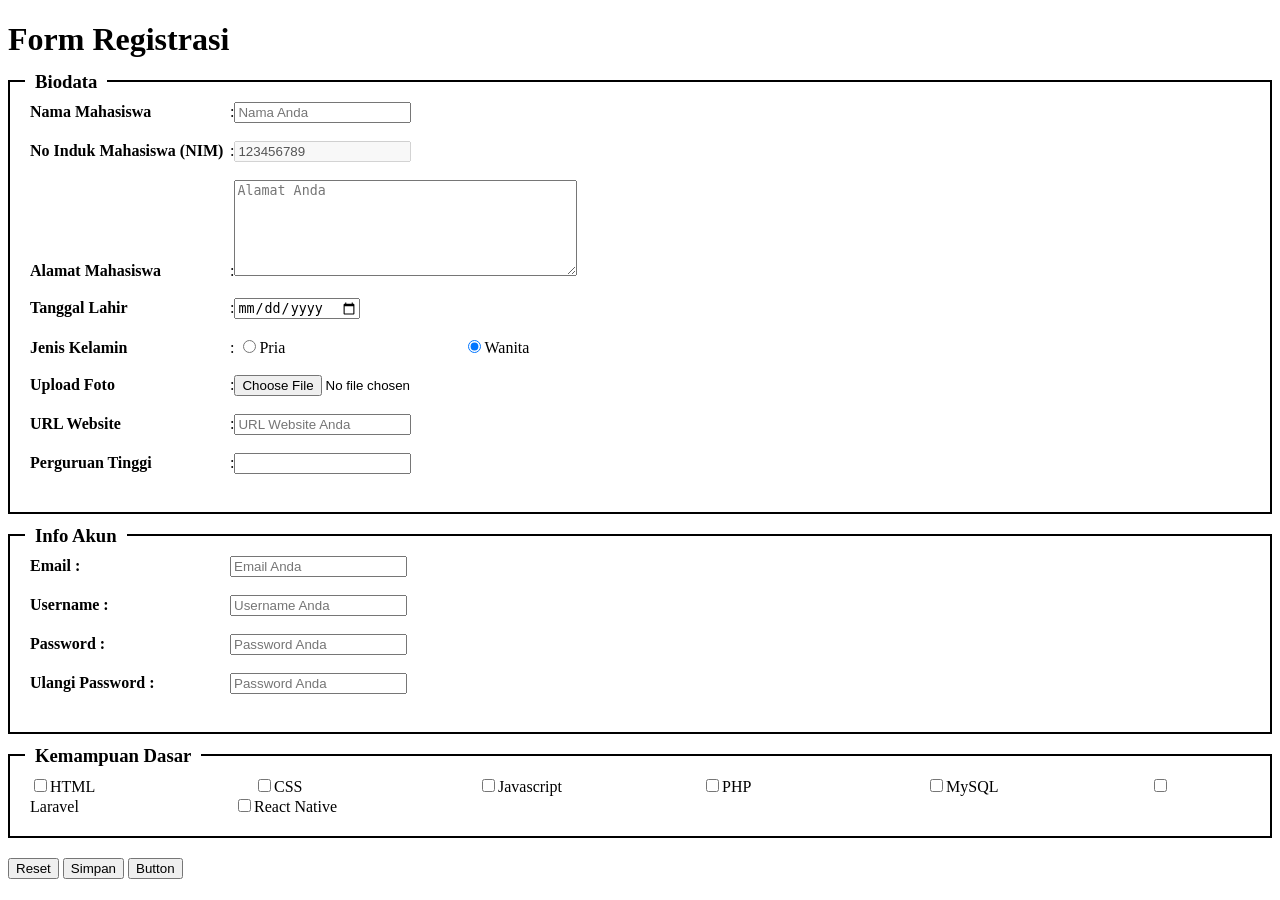
<file: form.html>
<!DOCTYPE html>
<html lang="en">

<head>
    <meta charset="UTF-8">
    <meta name="viewport" content="width=device-width, initial-scale=1.0">
    <meta name="author" content="Firman Dany">
    <meta name="keyword" content="Tugas Modul 2">
    <meta name="description" content="Pengenalan HTML Tingkat Lanjut">
    <meta name="robots" content="index, follow">

    <title>Form Registrasi / MOCHAMAD FAHRUL FIRMAN DANY / 12042301000 / IS 06-01</title>

    <div>
        <style>
            /* Garis tepi hitam */
            .form-section {
                margin-bottom: 20px;
                padding: 20px;
                border: 2px solid #000;
                position: relative;
            }

            /* Menempatkan heading di atas garis */
            .form-section h3 {
                position: absolute;
                top: -30px;
                left: 15px;
                background: white;
                padding: 0 10px;
            }

            /* Memberi jarak antar tulisan dengan kolom input*/
            label {
                display: inline-block;
                width: 200px;
            }
        </style>
    </div>
</head>

<body>

    <div>
        <h1>Form Registrasi</h1>

        <!-- Biodata -->
        <div class="form-section">
            <h3>Biodata</h3>
            <label><strong>Nama Mahasiswa</strong></label><span class="colon">:</span><input type="=text"
                name="text_form" size="20" placeholder="Nama Anda"><br><br>
            <label><strong>No Induk Mahasiswa (NIM)</strong></label><span class="colon">:</span><input type="=text"
                name="disabled_form" size="20" value="123456789" disabled><br><br>
            <label><strong>Alamat Mahasiswa </strong></label><span class="colon">:</span><textarea name="textarea_form"
                cols="40" rows="6" placeholder="Alamat Anda"></textarea></label><br><br>
            <label><strong>Tanggal Lahir</strong></label><span class="colon">:</span><input type="date">
            <br><br>
            <label><strong>Jenis Kelamin</strong></label><span class="colon">:</span>
            <input type="radio" name="radio" value="radio1" id="radio1" checked><label for="radio1">Pria</label>
            <input type="radio" name="radio" value="radio2" id="radio2" checked><label
                for="radio2">Wanita</label></label><br><br>

            <label><strong>Upload Foto</strong></label><span class="colon">:</span><input type="file"
                name="file"><br><br>

            <label><strong>URL Website</strong></label><span class="colon">:</span><input type="=text" name="text_form"
                size="20" placeholder="URL Website Anda"><br><br>
            <label><strong>Perguruan Tinggi</strong></label><span class="colon">:</span><input type="=text"
                name="text_form" size="20"><br><br>
        </div>
    </div>

    <!-- Info Akun -->
    <div class="form-section">
        <h3>Info Akun</h3>
        <label><strong>Email :</strong></label><input type="=text" name="text_form" size="20"
            placeholder="Email Anda"><br><br>
        <label><strong>Username :</strong></label><input type="=text" name="text_form" size="20"
            placeholder="Username Anda"><br><br>
        <label><strong>Password :</strong></label><input type="=text" name="text_form" size="20"
            placeholder="Password Anda"><br><br>
        <label><strong>Ulangi Password :</strong></label><input type="=text" name="text_form" size="20"
            placeholder="Password Anda"><br><br>


    </div>

    <!-- Kemampuan Dasar -->
    <div class="form-section">
        <h3>Kemampuan Dasar</h3>
        <input type="checkbox" name="checkbox1" value="checkbox1" id="checkbox1"><label for="checkbox1">HTML</label>
        <input type="checkbox" name="checkbox2" value="checkbox2" id="checkbox2"><label for="checkbox2">CSS</label>
        <input type="checkbox" name="checkbox3" value="checkbox3" id="checkbox3"><label
            for="checkbox3">Javascript</label>
        <input type="checkbox" name="checkbox4" value="checkbox4" id="checkbox4"><label for="checkbox4">PHP</label>
        <input type="checkbox" name="checkbox5" value="checkbox5" id="checkbox5"><label for="checkbox5">MySQL</label>
        <input type="checkbox" name="checkbox6" value="checkbox6" id="checkbox6"><label for="checkbox6">Laravel</label>
        <input type="checkbox" name="checkbox7" value="checkbox7" id="checkbox7"><label for="checkbox7">React
            Native</label>
    </div>

    <!-- Buttons -->
    <div>
        <button type="reset">Reset</button>
        <button type="submit">Simpan</button>
        <button type="button">Button</button>
    </div>
    </div>

</body>

</html>
</file>
